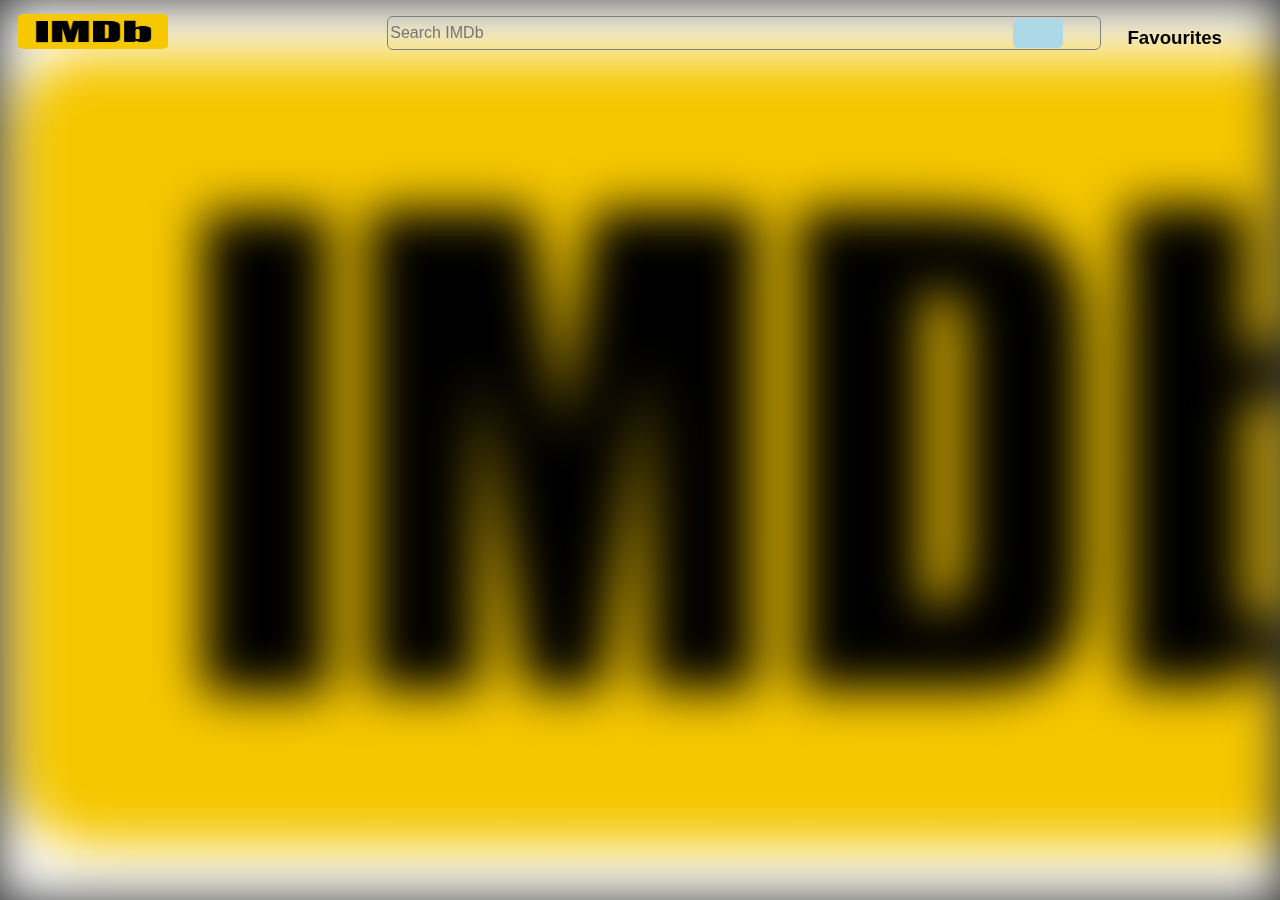
<file: index.html>
<!DOCTYPE html>
<html lang="en">
  <head>
    <meta charset="UTF-8" />
    <meta name="viewport" content="width=device-width, initial-scale=1.0" />
    <title>IMDB</title>
    <link rel="stylesheet" href="https://cdnjs.cloudflare.com/ajax/libs/font-awesome/6.4.2/css/all.min.css" integrity="sha512-z3gLpd7yknf1YoNbCzqRKc4qyor8gaKU1qmn+CShxbuBusANI9QpRohGBreCFkKxLhei6S9CQXFEbbKuqLg0DA==" crossorigin="anonymous" referrerpolicy="no-referrer" />
    <link rel="stylesheet" href="styles.css" />
  </head>
  <body>
    <!-- To have a blur background image -->
    <div class="blur-background"></div>

    <!-- Navbar -->

    <nav class="nav-menu">
      <!--1st navItem  -->
      <div class="logo-menu">
        <div class="imdb-logo" id="i-logo">
          <img src="IMDB.png" class="logo-img" alt="imdb-logo" />
        </div>
      </div>

      <!-- 2nd navitem search bar -->
      <div class="search-box">
        <input  type="text" name="searchMovie" id="searchInput" placeholder="Search IMDb"  autocomplete="off" />
        <button id="searchButton" class="search-icon"><i class="fa-solid fa-magnifying-glass fa-1x"></i></button>
      </div>

      <!-- 3rd navitem favourites -->
      <div id="nav-favourites" class="favourites">
            <h3 class="hover">
                <a href="./favourite/favourite.html">Favourites</a>
            </h3>
      </div>
    </nav>

      <!-- movie list on home page displayed via API call -->
      <!-- container for movie list coming from IMDB API here i access Api proprty and functionality and form dynamic Html Element that append here-->
       <div id="movies">   <!--movies-->

       <!-- <div class="movie-element">

          <img src="https://upload.wikimedia.org/wikipedia/en/0/0d/Avengers_Endgame_poster.jpg" alt="image-h">
          <div class="movie-info">
            <h3>Movie Title</h3>
            <div class="star-fab">
              <span class="yellow"><i class="fa-solid fa-plus"></i></span>
              <span class="yellow"><i class="fa-solid fa-star">&nbsp;</i>9.8</span>
            </div>
          </div>
          <div class="overview">
            Lorem ipsum dolor sit, amet consectetur adipisicing elit. Velit laborum eos nobis nam, cupiditate ducimus optio? Nobis possimus debitis suscipit? Lorem ipsum dolor sit amet consectetur adipisicing elit. Assumenda, reprehenderit?
          </div>

        </div>      

      </div> -->

      <!-- button for next page and prev page  -->
      <!-- <div class="page-navigate">
        <button id="prev-page">Prev</button>
        <button id="next-page">Next</button>
      </div>    -->
    
  </body>
  <script src="app.js"></script>
</html>
</file>
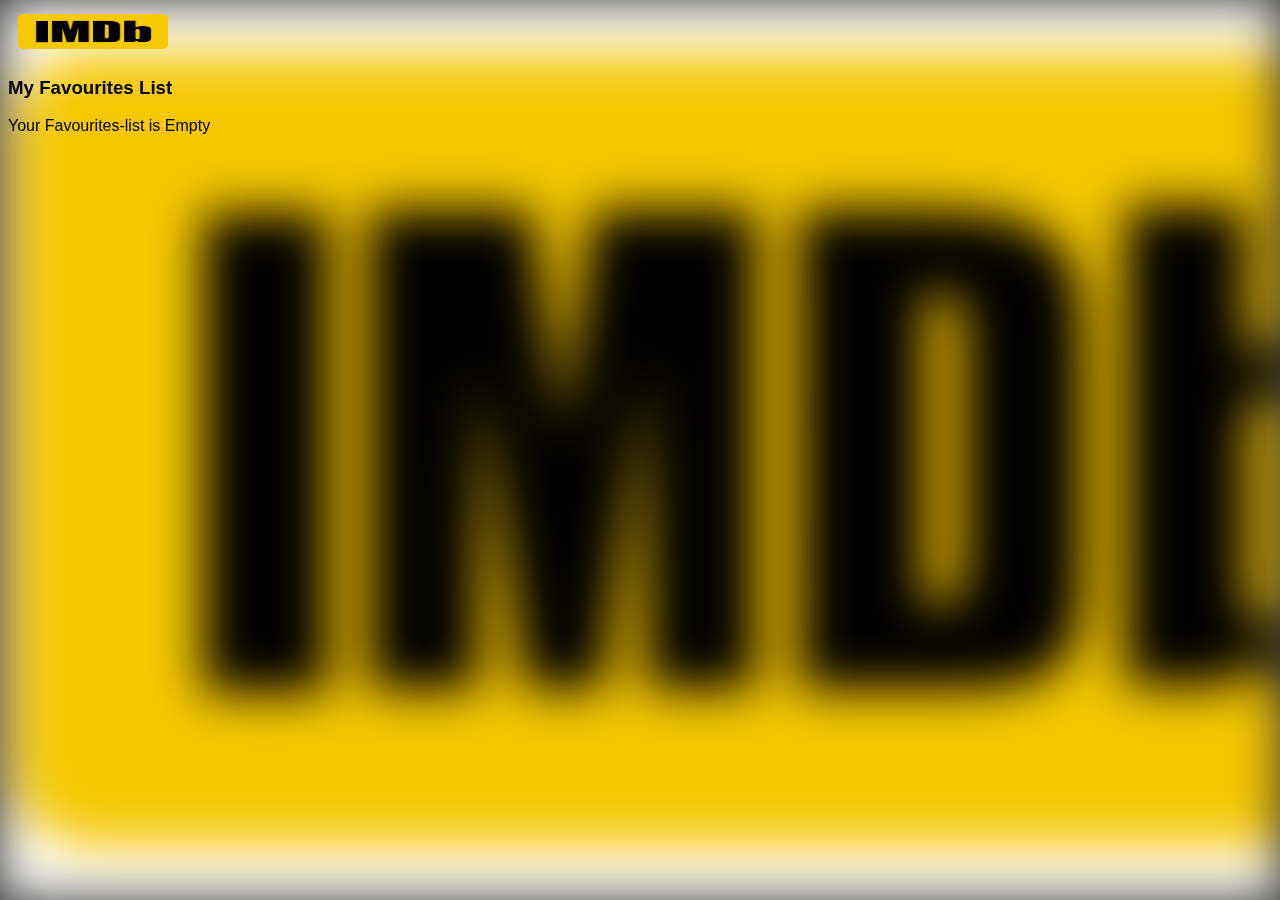
<file: favourite.html>
<!DOCTYPE html>
<html lang="en">
  <head>
    <meta charset="UTF-8" />
    <meta name="viewport" content="width=device-width, initial-scale=1.0" />
    <title>IMDB-Clone</title>
     <!-- bootstrap cdn -->
     <link href="https://cdn.jsdelivr.net/npm/bootstrap@5.3.2/dist/css/bootstrap.min.css" rel="stylesheet" integrity="sha384-T3c6CoIi6uLrA9TneNEoa7RxnatzjcDSCmG1MXxSR1GAsXEV/Dwwykc2MPK8M2HN" crossorigin="anonymous">
     <!-- fontawesome library -->
     <link rel="stylesheet" href="https://cdnjs.cloudflare.com/ajax/libs/font-awesome/6.4.2/css/all.min.css" integrity="sha512-z3gLpd7yknf1YoNbCzqRKc4qyor8gaKU1qmn+CShxbuBusANI9QpRohGBreCFkKxLhei6S9CQXFEbbKuqLg0DA==" crossorigin="anonymous" referrerpolicy="no-referrer" />
     <!-- custom stylrsheet -->
     <link rel="stylesheet" href="styles.css" />
    
  </head>
  <body>
    <!-- To have a blur background image -->
    <div class="blur-background"></div>

    <!-- Navbar -->

    <nav class="nav-menu">
      <!--1st navItem  -->
      <div class="logo-menu">
        <div class="imdb-logo" id="i-logo">
          
            <a href="index.html" >
              <img src="IMDB.png" class="logo-img hover" alt="imdb-logo" />
            </a>
          
        </div>
      </div>      
    </nav>          
       
        <!-- title of the website  -->
        <h3 class="title">My Favourites List</h3>       
    
           <!-- Favorites movie list content  -->
    
      <div  id="favourite">
        <!-- The dynamically generated favourites list will be displayed here -->
      </div>
    
  </body>
  <script src="favouriteList.js"></script>
</html>
</file>
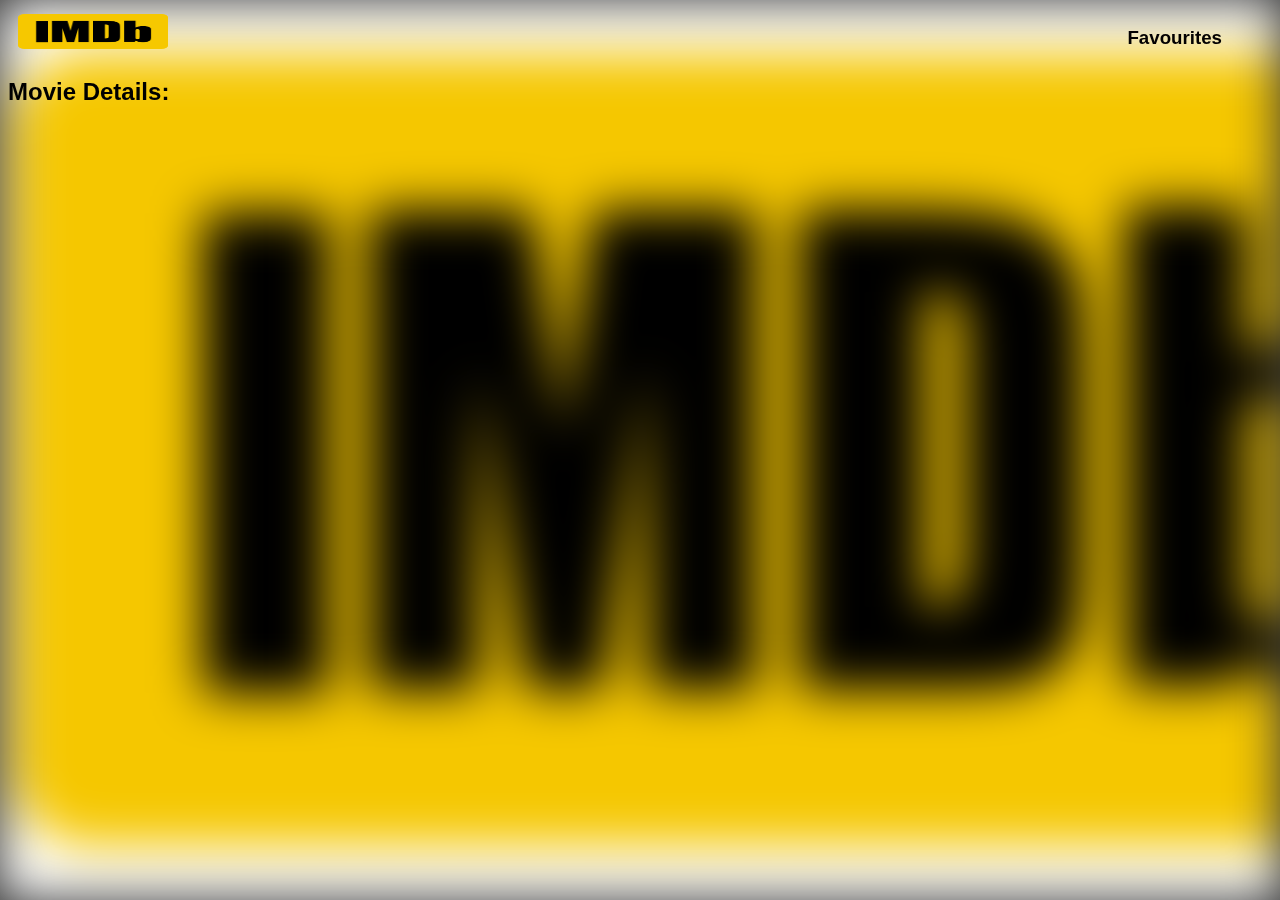
<file: movie.html>
<!DOCTYPE html>
<html lang="en">
  <head>
    <meta charset="UTF-8" />
    <meta name="viewport" content="width=device-width, initial-scale=1.0" />
    <title>IMDB-Clone</title>
<!-- bootstrap cdn -->
    <link href="https://cdn.jsdelivr.net/npm/bootstrap@5.3.2/dist/css/bootstrap.min.css" rel="stylesheet" integrity="sha384-T3c6CoIi6uLrA9TneNEoa7RxnatzjcDSCmG1MXxSR1GAsXEV/Dwwykc2MPK8M2HN" crossorigin="anonymous">
    <!-- font awesome library -->
    <link rel="stylesheet" href="https://cdnjs.cloudflare.com/ajax/libs/font-awesome/6.4.2/css/all.min.css" integrity="sha512-z3gLpd7yknf1YoNbCzqRKc4qyor8gaKU1qmn+CShxbuBusANI9QpRohGBreCFkKxLhei6S9CQXFEbbKuqLg0DA==" crossorigin="anonymous" referrerpolicy="no-referrer" />
    <!-- custom stylesheet -->
    <link rel="stylesheet" href="styles.css" />

    
  </head>
  <body>
    <!-- To have a blur background image -->
    <div class="blur-background"></div>

    <!-- Navbar -->
    <nav class="nav-menu">
      <!--1st navItem  -->
      <div class="logo-menu">
        <div class="imdb-logo" id="i-logo">
          <a href="index.html" >
            <img src="IMDB.png" class="logo-img hover" alt="imdb-logo" />
          </a>
        </div>
      </div>
   

      <!-- 2nd navitem favourites -->
      <div id="nav-favourites" class="favourites">
            <h3 class="hover">
                <a href="favourite.html">Favourites</a>
            </h3>
      </div>
    </nav>

      <!-- Page title -->
       
    <h2 class="title">Movie Details:</h2>
    <br/>
<!-- movie deatil appear here -->
    <div  id="movieDetails">

    </div>

    
  </body>
  <script src="movie.js"></script>
</html>
</file>
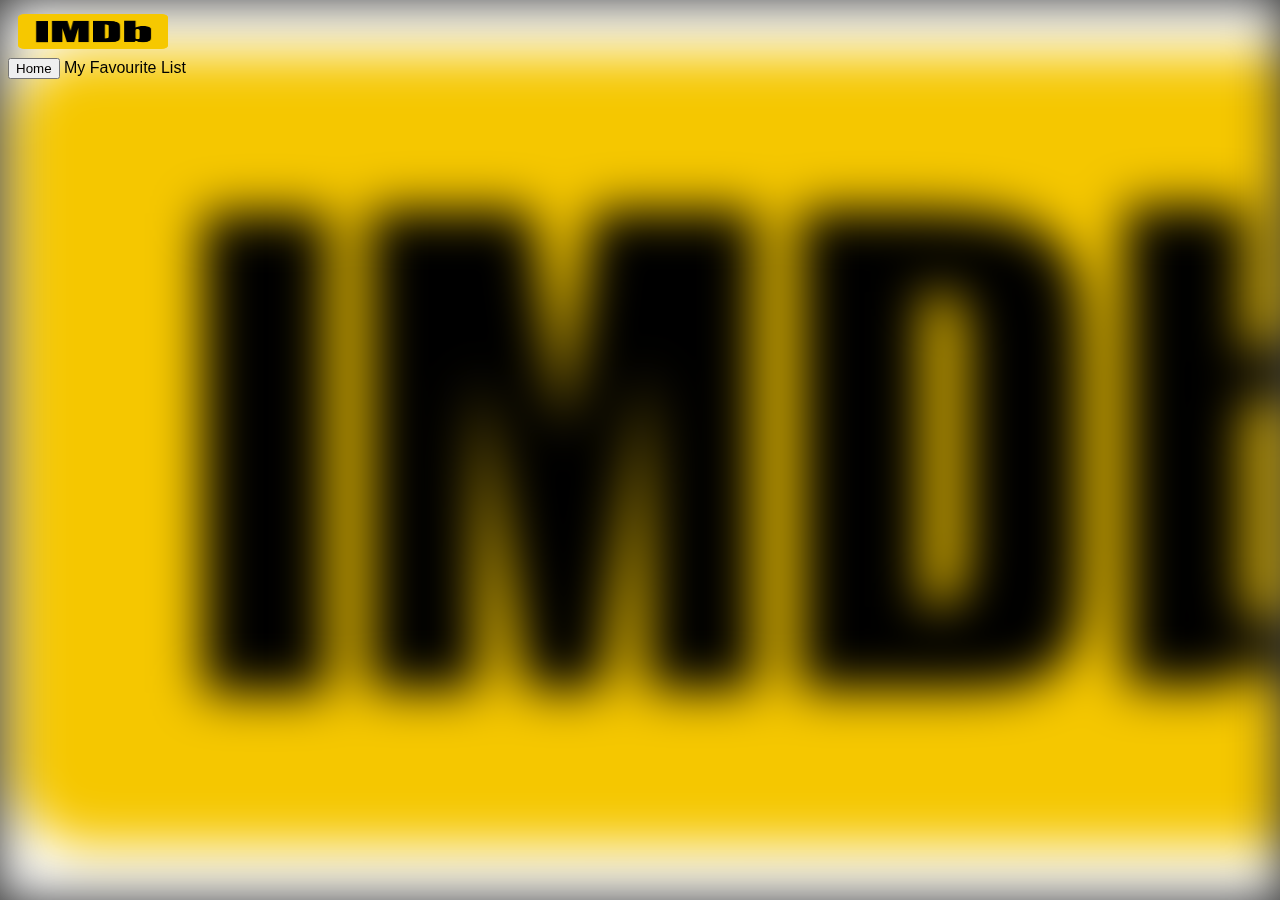
<file: favourite/favourite.html>
<!DOCTYPE html>
<html lang="en">
  <head>
    <meta charset="UTF-8" />
    <meta name="viewport" content="width=device-width, initial-scale=1.0" />
    <title>IMDB</title>
    <link rel="stylesheet" href="https://cdnjs.cloudflare.com/ajax/libs/font-awesome/6.4.2/css/all.min.css" integrity="sha512-z3gLpd7yknf1YoNbCzqRKc4qyor8gaKU1qmn+CShxbuBusANI9QpRohGBreCFkKxLhei6S9CQXFEbbKuqLg0DA==" crossorigin="anonymous" referrerpolicy="no-referrer" />
    <link rel="stylesheet" href="../styles.css" />

    <!-- Internal css for favourite  page -->

    <link rel="stylesheet" href="style.css" />
  </head>
  <body>
    <!-- To have a blur background image -->
    <div class="blur-background"></div>

    <!-- Navbar -->

    <nav class="nav-menu">
      <!--1st navItem  -->
      <div class="logo-menu">
        <div class="imdb-logo" id="i-logo">
          <img src="../IMDB.png" class="logo-img" alt="imdb-logo" />
        </div>
      </div>      
    </nav>
 

       <!-- Favorites movie list content  -->
       <!-- this is the header part  -->
       <section id="header">
        <!-- this is the back button to go to the main page  -->
        <button id="home" class="fab-btn"><a href="../index.html"><i class="fas fa-chevron-left"></i>Home</a></button>
        <!-- title of the website  -->
        <span>My Favourite List</span>
       
    </section>
    <!-- all the movies will be displayed here when call API  -->
    <div id="list-container">
      <!-- dynamic html container and related element come across this list container  -->      

    </div>
  </body>
  <source src="favourite.js">
</html>
</file>
<file: styles.css>
/* all link have common css  */
a:link{
    text-decoration: none;
    color:rgb(3, 1, 1);
}
body{
    /* width: 100vw; */
    /* height: 100vh; */
    background-color: rgb(56, 56, 56);
    font-family: 'Didact Gothic', sans-serif;
    position: relative;
    font-family: 'Montserrat', sans-serif;
}


/* Setting the background image and apply a blur effect */
.blur-background {
    background-image: url('IMDb-Logo.jpg'); 
    background-size: cover;
    filter: blur(25px); /*  To adjust the blur amount as needed */
    position: fixed;
    top: 0;
    left: 0;
    width: 100%;
    height: 100%;
    z-index: -1; /* Places the background behind other content */
}

/*---------- Navbar Styling-------- */


.nav-menu{
    height: 50px;
    width: 100%;
    display: flex;
    flex-direction: row;
    justify-content: space-between;
    background-color:var(--black);
}

/* --------Navbar logo------------ */
.logo-menu{
    display: flex;
    flex-direction: row;
    justify-content: space-around;
    align-items: center;
    width: 10%;
    min-width: 170px;
    font-size: 1rem;
    font-weight: 800;
    color:white;
    box-sizing: border-box;
}

.logo-img{
    width: 150px;
    height:35px;
}

/* navbar search bar */

/* css for search box  */
.search-box{
    display: flex;
    width:70%;
    /* justify-content: center; */
    align-items: center;
    /* flex-grow: 1; */
    position: relative;
}
/* sarch box input css  */
.search-box input {
    width: 80%;
    height: 30px;
    /* padding-left: 10px; */
    border-radius: 6px;
    /* min-width: 200px; */
    border: solid 1px grey;
    font-size: 1rem;
    background: transparent;
}
/* search icon  */
.search-icon{
    position: absolute;
    right: 209px;
    cursor: pointer;
    height:30px;
    width:50px;
    background-color: lightblue;
    border-radius: 5px;
    border: none;
}
/* #diff-color{
    color: aqua;
    cursor: pointer;
} */

/* Favourite link */
.favourites{
    position: absolute;
    right:50px;
}

.hover:hover{
    transform: scale(1.05);
}

/* css for movie content which is coming through API  */
/* i give this class and id , when we acces element by script  */

#movies{
    display: flex;
    flex-wrap: wrap;
    justify-content: center;
    box-sizing: border-box;
    /* align-items: center; */
}
/* movie element container css  */
.movie-element{
    box-sizing: border-box;
    width: 300px;
    margin: 1rem;
    border-radius: 3px;
    box-shadow:1px 4px 5px rgba(141, 141, 141, 0.2) , -2px -4px 5px rgba(218, 207, 207, 0.2);
    background-color: #232330;
    position: relative;
    overflow: hidden;
}
/* image of movie element  */
.movie-element img{
    width: 100%;
    min-height: 80%;
    border-radius: 10px;
}
/* movie information box css  */
.movie-info{
    color: white;
    display: flex;
    flex-direction: column;
    align-items:center;
    padding-bottom:0.7rem;
    letter-spacing: 0.5px;
}

.movie-element:hover{
    transform: scale(1.05);
}
/* heart icon css  */
.heart-fab{
    width: 100%;
    display: flex;
    flex-direction: row;
    justify-content: space-between;
    padding: 0.25rem 0.5rem;
    font-weight: bold;
}


.favourite-button{
    border: none;
    height: 30px;
    width: 50px;
    border: solid 1px #520303;
    background:lightcoral;
    
}


/* page navigation button css 
.page-navigate{
    display: flex;
    justify-content:center;
    align-items:center;
    padding-bottom: 20px;
}
.page-navigate button{
    font-size: 1rem;
    padding: 10px 20px;
    margin: 10px;
    border-radius: 10px;
    color: rgb(32, 1, 1);
    border: solid 1px #520303;
    background:transparent;
    font: 1.2rem;
    font-weight: 600;
}
.page-navigate button:hover{
    transform: scale(1.1);
    background:transparent;
    
} */



/* // API key given by OMDb
const API_KEY = '832bc9d0';

//  Base URL for fetching the movies
const API_URL = `http://www.omdbapi.com/?s=new&type=movie&language=en-US&sort_by=popularity.desc&include_adult=false&include_video=false&page=1&with_watch_monetization_types=flatrate&y=2023&apikey=${API_KEY}`;
 */
</file>
<file: favourite/style.css>
/* .body{
    width: 100vw;
    height: 100vh;
    margin:0 0;
    padding: 0 0;
}
/* navbar style */

/* .nav-menu{
    height: 50px;
    width: 100%;
    display: flex;
    flex-direction: row;
    justify-content: space-between;
    background:transparent;
    position: relative;
} */

/* .logo-img{
    border:none;


} */
</file>
